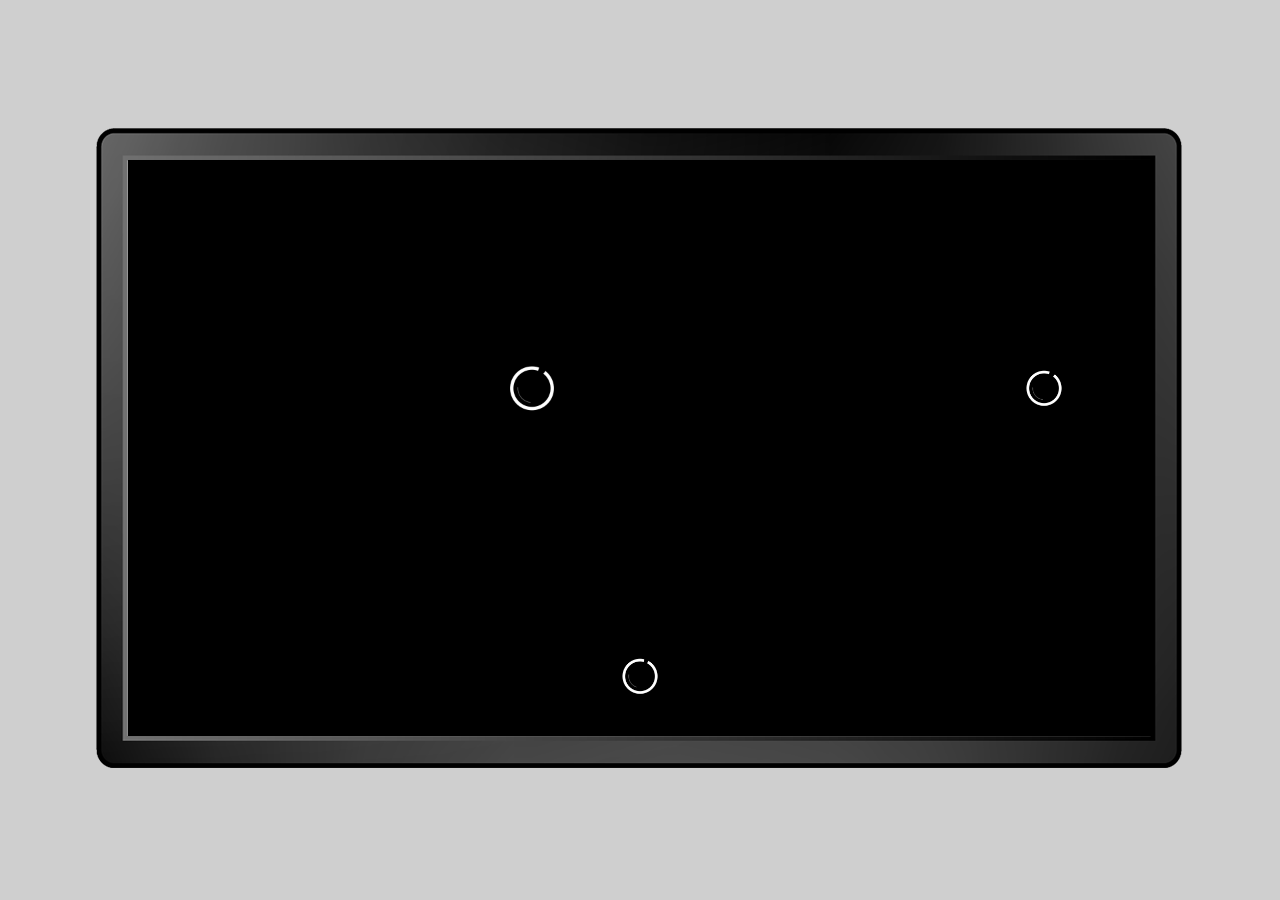
<file: index.html>
﻿<!doctype html>
<html>
<head>
<meta charset="utf-8">
<title>Digital Signage Player | Lastro</title>
<link rel="stylesheet" type="text/css" href="player/css/style.min.css" />
</head>

<body>
<div id="monitor">
<iframe id="player" src="player/player.html" frameborder="0"></iframe>
</div>
</body>
</html>
</file>
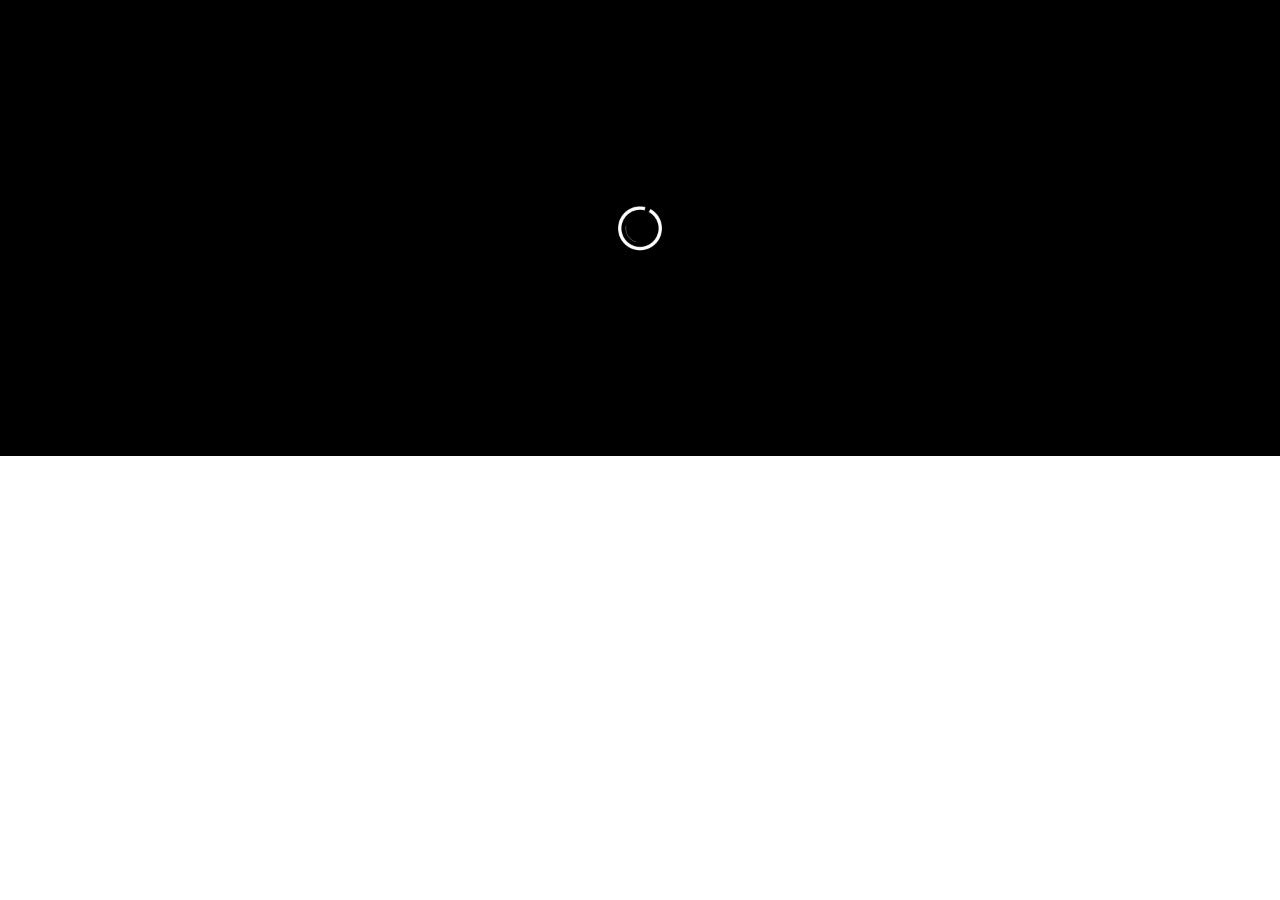
<file: player/main/index.html>
<!DOCTYPE html>
<html>

<head>
  <link rel="stylesheet" href="css/style.min.css" />
</head>

<body>
  <div id="loading">
    <img src="img/loading_icon.gif" class="loading">
  </div>
  <video poster="img/poster.jpg" height="456px" muted loop id="player">
    <source src="video/lastro.mp4" type="video/mp4">
  </video>

</body>
<script src='js/custom.js'></script>

</html>
</file>
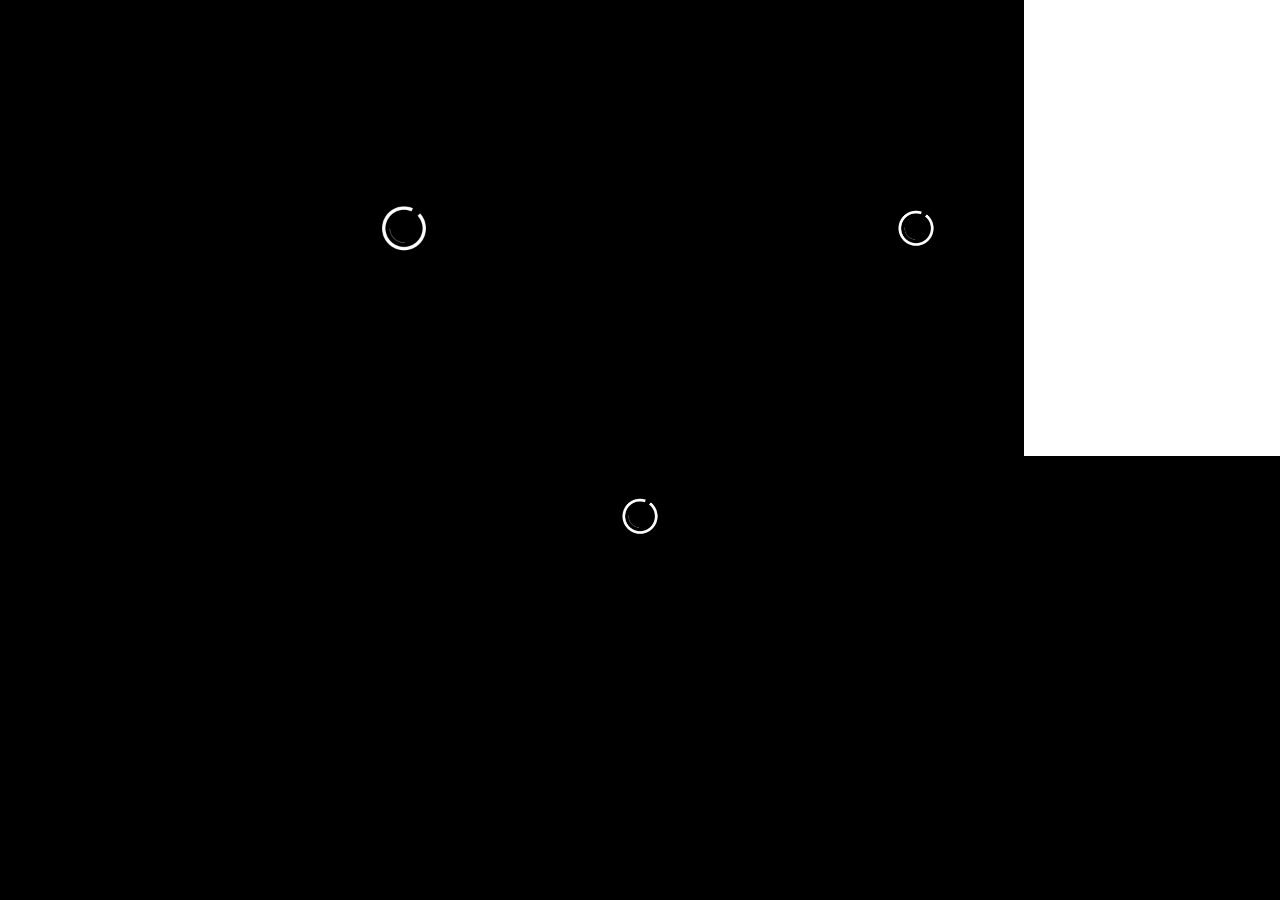
<file: player/player.html>
﻿<!doctype html>
<html>

<head>
    <meta charset="utf-8">
    <title>Player</title>
</head>
<frameset rows="456,*" cols="*" framespacing="1" border="0">
    <frameset rows="*" cols="808,*">
        <frame src="main/index.html" noresize scrolling="no">
            <frame src="barra_lateral/index.html" noresize scrolling="no">
    </frameset>
    <frame src="barra_inferior/index.html" noresize scrolling="no">
</frameset>
<noframes></noframes>

</html>
</file>
<file: player/css/style.min.css>
body{margin:0;padding:0;background-color:#cfcfcf;height:100vh;width:100vw}#player{width:1024px;height:576px;left:0;right:0;top:0;bottom:0;margin:auto;overflow:scroll}#monitor{background-image:url(../img/mockup_monitor.png);background-repeat:no-repeat;padding:32px;position:absolute;top:50%;left:50%;transform:translate(-50%,-50%);-ms-transform:translate(-50%,-50%);-webkit-transform:translate(-50%,-50%)}
</file>
<file: player/main/css/style.min.css>
body{margin:0}#loading{width:100%;height:456px;background-color:#000;position:absolute}.loading{width:100px;position:absolute;top:50%;left:50%;transform:translate(-50%,-50%);-ms-transform:translate(-50%,-50%);-webkit-transform:translate(-50%,-50%)}
</file>
